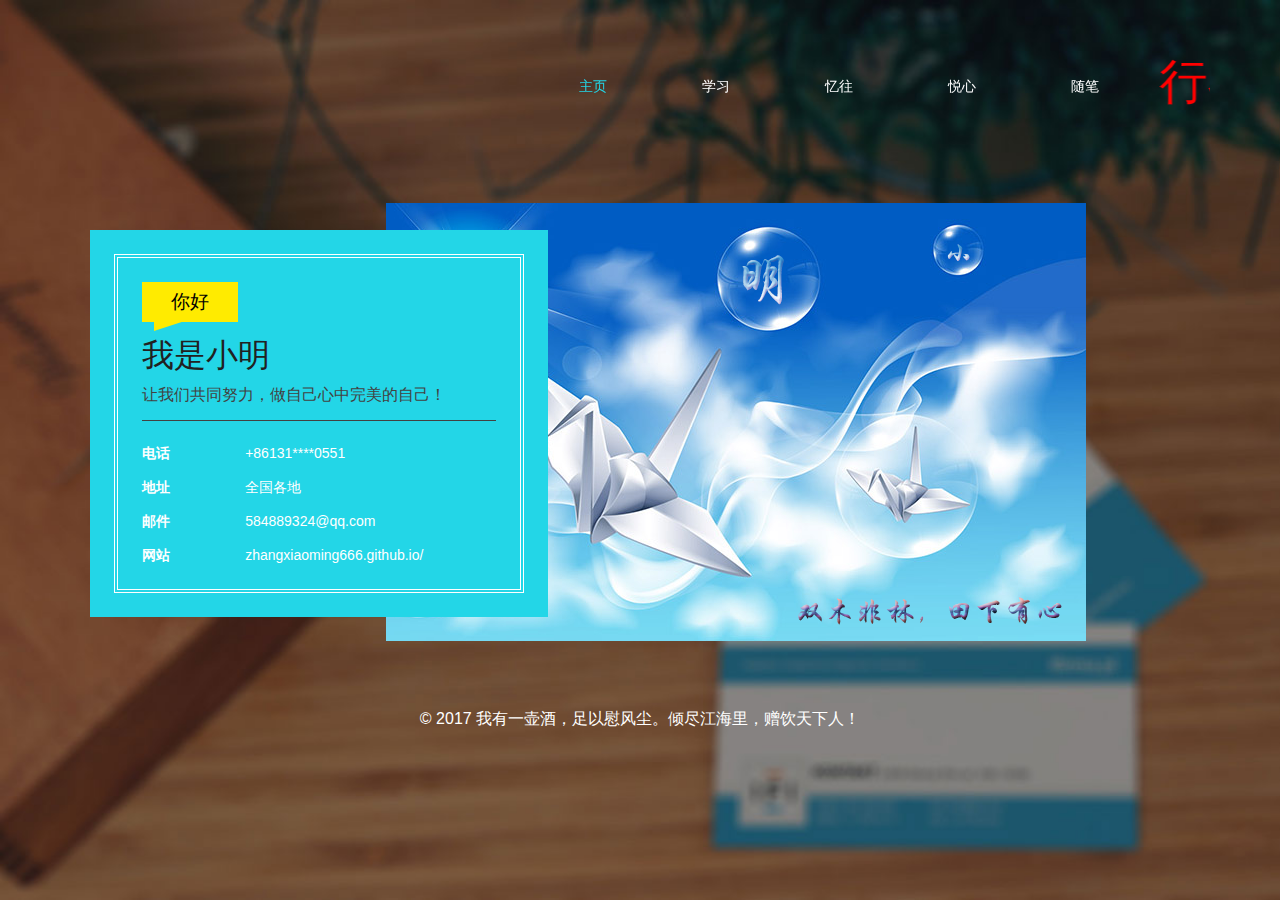
<file: index.html>
﻿<!DOCTYPE html>
<html>
<head>
<title>心灵小憩</title>
<!-- for-mobile-apps -->	
<meta name="viewport" content="width=device-width, initial-scale=1">
<meta http-equiv="Content-Type" content="text/html; charset=utf-8" />
<meta name="keywords" content="Modern CV Responsive web template, Bootstrap Web Templates, Flat Web Templates, Android Compatible web template, 
Smartphone Compatible web template, free webdesigns for Nokia, Samsung, LG, SonyEricsson, Motorola web design" />
<script type="application/x-javascript"> addEventListener("load", function() { setTimeout(hideURLbar, 0); }, false);
		function hideURLbar(){ window.scrollTo(0,1); } </script>
<!-- //for-mobile-apps -->
<link rel="icon" href="images/xin.ico" type="image/x-icon" />
<link href="css/bootstrap.css" rel="stylesheet" type="text/css" media="all" />
<link href="css/style.css" rel="stylesheet" type="text/css" media="all" />
<link rel="stylesheet" href="css/swipebox.css">
<!-- js -->
<script type="text/javascript" src="js/jquery-2.1.4.min.js"></script>
</head>
	
<body>
	<div class="banner_body">
		<div class="container">
			<div class="w3ls_logo_nav">
				<div class="w3ls_logo_nav_right">
					<div class="sap_tabs">
						<div class="w3ls_logo_nav_left">
							<marquee behavior=scroll><font size=+5 color=red>行者无疆</font></marquee>
						</div>
						<div id="horizontalTab" style="display: block; width: 100%; margin: 0px;">
							<div class="resp-tabs-container">
								<ul class="resp-tabs-list">
									<li class="resp-tab-item" aria-controls="tab_item-1" id="tab_item-1">主页</li>
									<li class="resp-tab-item" aria-controls="tab_item-2" id="tab_item-2">学习</li>
									<li class="resp-tab-item" aria-controls="tab_item-3" id="tab_item-3">忆往</li>
									<li class="resp-tab-item" aria-controls="tab_item-4" id="tab_item-4">悦心</li>
									<li class="resp-tab-item" aria-controls="tab_item-5" id="tab_item-5">随笔</li>
								</ul>
								<div class="tab-1 resp-tab-content" aria-labelledby="tab_item-1">
				<!-- home -->					
									<div class="wthree_tab_content">
										<img src="images/10.png" alt=" " class="img-responsive" />
										<div class="wthree_tab_content_pos">
											<div class="wthree_tab_content_pos_grid">
												<h2>你好</h2>
												<h3>我是小明</h3>
												<h6>让我们共同努力，做自己心中完美的自己！</h6>
												<ul class="address">
													<li>
														<ul class="address-text">
															<li><b>电话 </b></li>
															<li>+86131****0551</li>
														</ul>
													</li>
													<li>
														<ul class="address-text">
															<li><b>地址 </b></li>
															<li>全国各地</li>
														</ul>
													</li>
													<li>
														<ul class="address-text">
															<li><b>邮件 </b></li>
															<li><a href="mailto:example@mail.com"> 584889324@qq.com</a></li>
														</ul>
													</li>
													<li>
														<ul class="address-text">
															<li><b>网站 </b></li>
															<li><a href="http://zhangxiaoming666.github.io">zhangxiaoming666.github.io/</a></li>
														</ul>
													</li>
												</ul>
											</div>
										</div>
									</div>
				<!-- //home -->
								</div>
								<div class="tab-2 resp-tab-content" aria-labelledby="tab_item-2">
				<!-- about -->
									<div class="agile_about">
										<div class="agile_about_pos">
											<img src="images/111.png" alt=" " class="img-responsive" />
										</div>
									</div>
									<div class="agileits_agile_about">
										<h3>学习资源</h3>
										<div class="col-md-6 agileits_agile_about_left">
											<p>文学类资源网站链接</p>
										</div>
										<div class="col-md-6 agileits_agile_about_right">
											<h4>IT类资源必备</h4>
										</div>
										<div class="clearfix"> </div>
										<div class="agileits_skills_grids">
											<div class="col-md-6 agileits_skills_grid">
												<div class="skills">
													<div class="skill1" style="width:70%"> </div>		
													<div class="bar">
														<a href="http://user.qzone.qq.com/584889324/main">空间世界</a>
													</div>
												</div>
												<div class="skills skills1">
													<div class="skill3" style="width:50%"> </div>							
													<div class="bar">
														<a href="http://www.baidu.com">万能引擎</a><br>
													</div>
												</div>
												<div class="skills skills2">
													<div class="skill4" style="width:40%"> </div>							
													<div class="bar">
														<a href="http://fanyi.baidu.com">百度翻译</a>
													</div>
												</div>
												<div class="skills skills3">
													<div class="skill5" style="width:30%"> </div>							
													<div class="bar">
														<a href="https://xiaominghy.github.io/">待完善</a>
													</div>
												</div>
											</div>
											<div class="col-md-6 agileits_skills_grid">
												<div class="skills">
													<div class="skill1" style="width:80%"> </div>		
													<div class="bar">
														<a href="http://www.51zxw.net/">我要自学网</a>
													</div>
												</div>
												<div class="skills skills1">
													<div class="skill3" style="width:75%"> </div>							
													<div class="bar">
														<a href="http://www.pstips.net">powershell</a>
													</div>
												</div>
												<div class="skills skills2">
													<div class="skill4" style="width:60%"> </div>							
													<div class="bar">
														 <a href="https://pan.baidu.com">百度网盘 </a>
													</div>
												</div>
												<div class="skills skills3">
													<div class="skill5" style="width:36%"> </div>							
													<div class="bar">
													<a href="http://msdn.itellyou.cn/">镜像资源</a>
													</div>
												</div>
											</div>
											<div class="clearfix"> </div>
										</div>
									</div>
				<!-- //about -->
								</div>
								<div class="tab-3 resp-tab-content" aria-labelledby="tab_item-3">
				<!-- work -->
									<div class="agile_about">
										<div class="agile_about_pos">
											<img src="images/111.png" alt=" " class="img-responsive" />
										</div>
									</div>
									<div class="agileits_agile_about">
										<h3>刹那芳华</h3>
										<div class="agileits_agile_about_portfolio">
											<div class="col-md-4 agileits_agile_about_portfolio_left">
												<div class="w3_portfolio_grid view second-effect">
													<a href="images/2.jpg" class="swipebox" title="2013年10月20日，一个值得纪念的日子莅临天安门城楼，同志们辛苦了......">
														<img src="images/2.jpg" alt=" " class="img-responsive" />
														<div class="mask">
															<p>天安门</p>
														</div>
													</a>
												</div>
											</div>
											<div class="col-md-4 agileits_agile_about_portfolio_left">
												<div class="w3_portfolio_grid view second-effect">
													<a href="images/3.jpg" class="swipebox" title="每个人心中都有一座孤岛，一幢古堡，自己心中的国王，统御天下！">
														<img src="images/3.jpg" alt=" " class="img-responsive" />
														<div class="mask">
															<p>望海楼</p>
														</div>
													</a>
												</div>
											</div>
											<div class="col-md-4 agileits_agile_about_portfolio_left">
												<div class="w3_portfolio_grid view second-effect">
													<a href="images/4.jpg" class="swipebox" title="看我曾经做的棉花糖，总有一些时光，要在过去之后才会发现，它已深深的嵌入在脑海中。">
														<img src="images/4.jpg" alt=" " class="img-responsive" />
														<div class="mask">
															<p>棉花糖</p>
														</div>
													</a>
												</div>
											</div>
											<div class="clearfix"> </div>
										</div>
										<div class="agileits_agile_about_portfolio1">
											<div class="col-md-4 agileits_agile_about_portfolio_left">
												<div class="w3_portfolio_grid view second-effect">
													<a href="images/5.jpg" class="swipebox" title="清华大学的荷塘月色，时光不停留，取一张做为回忆吧。">
														<img src="images/5.jpg" alt=" " class="img-responsive" />
														<div class="mask">
															<p>荷塘月色</p>
														</div>
													</a>
												</div>
											</div>
											<div class="col-md-4 agileits_agile_about_portfolio_left">
												<div class="w3_portfolio_grid view second-effect">
													<a href="images/6.jpg" class="swipebox" title="美景不胜收，嫣然心语中。">
														<img src="images/6.jpg" alt=" " class="img-responsive" />
														<div class="mask">
															<p>情缘凤楼</p>
														</div>
													</a>
												</div>
											</div>
											<div class="col-md-4 agileits_agile_about_portfolio_left">
												<div class="w3_portfolio_grid view second-effect">
													<a href="images/7.jpg" class="swipebox" title="人生中的转折，应该刻骨铭记，感谢刘姐。">
														<img src="images/7.jpg" alt=" " class="img-responsive" />
														<div class="mask">
															<p>梦想起航</p>
														</div>
													</a>
												</div>
											</div>
											<div class="clearfix"> </div>
										</div>
										<!-- swipe box js -->
										<script src="js/jquery.swipebox.min.js"></script> 
											<script type="text/javascript">
												jQuery(function($) {
													$(".swipebox").swipebox();
												});
										</script>
										<!-- //swipe box js -->
									</div>
				<!-- //work -->
								</div>
								<div class="tab-4 resp-tab-content" aria-labelledby="tab_item-4">
				<!-- blog -->
									<div class="agile_about">
										<div class="agile_about_pos">
											<img src="images/111.png" alt=" " class="img-responsive" />
										</div>
									</div>
									<div class="agileits_agile_about">
										<h3>琴瑟在御</h3>
										<div class="agileits_agile_about_blog">
											<div class="col-md-6 agileits_agile_about_blog_left">
												<div class="agile_about_blog_left_grid">
													<a href="#" data-toggle="modal" data-target="#myModal"><img src="images/8.jpg" alt=" " class="img-responsive" /></a>
													<div class="agile_about_blog_left_grid_pos">
														<ul>
															<li>20</li>
															<li>May, 2017</li>
														</ul>
													</div>
												</div>
											</div>
											<div class="col-md-6 agileits_agile_about_blog_right">
												<div class="agile_about_blog_right_grid">
													<div class="agile_model">
														<a href="#" data-toggle="modal" data-target="#myModal">网络图片截取</a>
													</div>
												<p>也许应该说点什么......</p>
												</div>
											</div>
											<div class="clearfix"> </div>
										</div>
										<div class="agileits_agile_about_blog">
											<div class="col-md-6 agileits_agile_about_blog_left">
												<div class="agile_about_blog_left_grid">
													<a href="#" data-toggle="modal" data-target="#myModal"><img src="images/9.jpg" alt=" " class="img-responsive" /></a>
													<div class="agile_about_blog_left_grid_pos">
														<ul>
															<li>25</li>
															<li>December, 2013</li>
														</ul>
													</div>
												</div>
											</div>
											<div class="col-md-6 agileits_agile_about_blog_right">
												<div class="agile_about_blog_right_grid">
													<div class="agile_model">
														<a href="#" data-toggle="modal" data-target="#myModal">那年圣诞</a>
													</div>
													<p>人生记忆的重点。</p></p>
												</div>
											</div>
											<div class="clearfix"> </div>
										</div>
										<div class="modal video-modal fade" id="myModal" tabindex="-1" role="dialog" aria-labelledby="myModal">
											<div class="modal-dialog" role="document">
												<div class="modal-content">
													<div class="modal-header">
														整体视察
														<button type="button" class="close" data-dismiss="modal" aria-label="Close"><span aria-hidden="true">&times;</span></button>						
													</div>
													<section>
														<div class="modal-body">
															<img src="images/8.jpg" alt=" " class="img-responsive" />
															<p>随机截取
																<i>" 你还好吗？</i></p>
														</div>
													</section>
													<section>
														<div class="modal-body">
															<img src="images/9.jpg" alt=" " class="img-responsive" />
															<p>圣诞老人，转眼就是几十春啊
																<i>" 不知还会是否有相见的日子？</i></p>
														</div>
													</section>
												</div>
											</div>
										</div>
									</div>
				<!-- //blog -->
								</div>
								<div class="tab-5 resp-tab-content" aria-labelledby="tab_item-5">
				<!-- contact -->
									<div class="agile_about">
										<div class="agile_about_pos">
											<img src="images/111.png" alt=" " class="img-responsive" />
										</div>
									</div>
									<div class="agileits_agile_about">
										<h3>莫不静好</h3>
										<div class="agileits_agile_about_mail">
											<form action="#" method="post">
												<textarea name="Message" placeholder="无聊练打字吧，哈哈..." required=""></textarea>
												<input type="submit" value="回首页">
											</form>
										</div>
									</div>
									
								</div>
			<!-- //contact -->
							</div>
						</div>
						
					</div>
					<script src="js/easyResponsiveTabs.js" type="text/javascript"></script>
						<script type="text/javascript">
							$(document).ready(function () {
								$('#horizontalTab').easyResponsiveTabs({
									type: 'default', //Types: default, vertical, accordion           
									width: 'auto', //auto or any width like 600px
									fit: true   // 100% fit in a container
								});
							});			
						</script>
				</div>
				<div class="clearfix"> </div>
			</div>
			<div class="agileits_copyright">
				<p>© 2017 我有一壶酒，足以慰风尘。倾尽江海里，赠饮天下人！ </p>
			</div>
		</div>
	</div>
<!-- for bootstrap working -->
<script src="js/bootstrap.js"></script>
<!-- //for bootstrap working -->
</body>
</html>
</file>
<file: css/style.css>
html, body{
    font-size: 100%;
	font-family: 'Open Sans', sans-serif;
	background: url(../images/1.jpg) no-repeat 0px 0px;
    background-size: cover;
    -webkit-background-size: cover;
    -moz-background-size: cover;
    -o-background-size: cover;
    -ms-background-size: cover;
    background-attachment: fixed;
}
p{
	margin:0;
}
p,ul li,ol li{
	font-size:14px;
}
h1,h2,h3,h4,h5,h6{
	font-family: 'Lato', sans-serif;
	margin:0;
}
ul,label{
	margin:0;
	padding:0;
}
body a:hover{
	text-decoration:none;
}
input[type="submit"],ul.address li ul.address-text li a,.agile_about_blog_right_grid a,.agileits_copyright p a,.agileinfo_map_color_grid_left p a,.wthree_tab_content_pos1 ul li a{
	transition: .5s ease-in;
	-webkit-transition: .5s ease-in;
	-moz-transition: .5s ease-in;
	-o-transition: .5s ease-in;
	-ms-transition: .5s ease-in;
}
.banner_body{
	padding:3em 0 4em;
}
.w3ls_logo_nav_right {
    position: relative;
}
.w3ls_logo_nav_left h1 a{
	font-size:1.5em;
	color:#fff;
	text-decoration:none;
}
/*-- Tabs --*/

.sap_tabs {
	clear: both;
}

.tab_box {
	background: #fd926d;
	padding: 2em;
}

.top1 {
	margin-top: 2%;
}

.resp-tabs-list {
    list-style: none;
    text-align: center;
    position: absolute;
    width:65%;
    top: 0;
    right: 0;
}

.resp-tab-item {
    cursor: pointer;
    display: inline-block;
    margin: 0;
    outline: none;
    -webkit-transition: all 0.3s ease-out;
    -moz-transition: all 0.3s ease-out;
    -ms-transition: all 0.3s ease-out;
    -o-transition: all 0.3s ease-out;
    transition: all 0.3s ease-out;
    width: 16%;
    padding:2em 0 0;
    text-transform: uppercase;
    color: #fff;
    text-align: center;
}

.resp-tab-item li:last-child{
	border-right:none;
}

.resp-tab-active,.resp-tab-item:hover {
	text-shadow: none;
	color:#23D6E7;
}

.resp-tabs-container {
	clear: left;
}

h2.resp-accordion {
	cursor: pointer;
	padding: 5px;
	display: none;
}

.resp-tab-content {
	display: none;
	padding: 5em 0 0;
}

.resp-content-active, .resp-accordion-active {
	display: block;
}
/*-- //Tabs --*/
.wthree_tab_content img {
    margin-left:10em;
}
.wthree_tab_content{
	position:relative;
	width: 75%;
    margin: 0 auto;
}
.wthree_tab_content_pos1{
	position: absolute;
    bottom:15%;
    right:7%;
}
.wthree_tab_content_pos1 ul li{
	display:inline-block;
}
.wthree_tab_content_pos1 ul li a{
	width:30px;
	height:30px;
}
.wthree_tab_content_pos1 ul li a.facebook{
	background:url(../images/img-sp.png) no-repeat -75px -33px #3b5998;
	display:block;
}
.wthree_tab_content_pos1 ul li a.twitter{
	background:url(../images/img-sp.png) no-repeat 1px -33px #55acee;
	display:block;
}
.wthree_tab_content_pos1 ul li a.g{
	background:url(../images/img-sp.png) no-repeat -38px -34px #dd4b39;
	display:block;
}
.wthree_tab_content_pos1 ul li a.facebook:hover{
	background:url(../images/img-sp.png) no-repeat -75px -33px #2C4374;
	display:block;
}
.wthree_tab_content_pos1 ul li a.twitter:hover{
	background:url(../images/img-sp.png) no-repeat 1px -33px #3B93D7;
	display:block;
}
.wthree_tab_content_pos1 ul li a.g:hover{
	background:url(../images/img-sp.png) no-repeat -38px -34px #C23C2B;
	display:block;
}
.wthree_tab_content_pos{
	position: absolute;
    top: 6%;
    left:-22%;
    width: 60%;
    padding: 1.5em;
    background: #23D6E7;
}
.wthree_tab_content_pos_grid{
	padding: 1.5em;
    border: 4px double #fff;
}
.wthree_tab_content_pos_grid h2 {
    font-size: 1.2em;
    color: #000;
    background: #FFEB00;
    display: inline-block;
    padding: .5em 1.5em;
    position: relative;
}
.wthree_tab_content_pos_grid h2:before {
    width: 0;
    height: 0;
    position: absolute;
    content: '';
    bottom: -9px;
    left: 12px;
    border-style: solid;
    border-width:13px 40px 0 0px;
    border-color: #FFEB00 transparent transparent transparent;
}
.wthree_tab_content_pos_grid h3 {
    font-size:2em;
    color: #212121;
    margin: 0.5em 0 0;
}
.wthree_tab_content_pos_grid h6 {
    font-size: 1em;
    color: #424242;
    margin-top: 0.8em;
}
ul.address {
    margin-top: 1em;
    border-top: 1px solid #424242;
    padding-top: 0.5em;
}
ul.address li {
    display: block;
}
ul.address li ul.address-text li:nth-child(1) {
    width: 28%;
}
ul.address li ul.address-text li {
    display: inline-block;
    color: #fff;
    margin-top: 1em;
    font-weight: 100;
}
ul.address li ul.address-text li a {
    color: #fff;
    text-decoration: none;
}
ul.address li ul.address-text li a:hover{
    color: #212121;
}
.agileits_copyright{
	margin:4em 0 0;
	text-align:center;
}
.agileits_copyright p{
	color:#fff;
	line-height:1.8em;
	font-size:1em;
}
.agileits_copyright p a{
	text-decoration:none;
	color:#FFEB00;
}
.agileits_copyright p a:hover{
	color:#fff;
}
/*-- about --*/
.agile_about,.agileits_agile_about{
	padding:2em;
	background:#fff;
	width: 75%;
}
.agile_about{
	position:relative;
	margin: 3em auto 0;
}
.agileits_agile_about{
	margin: 0 auto;
}
.agile_about_pos{
	position: absolute;
    top: -110%;
    left:42%;
}
.agileits_agile_about h3{
	text-align:center;
	color:#212121;
	font-size:2em;
	position:relative;
	padding-bottom:.5em;
	margin-bottom:1.5em;
}
.agileits_agile_about h3:after{
	content: '';
    position: absolute;
    bottom: 0;
    left: 40%;
    border-bottom: 4px double #23D6E7;
    width: 20%;
}
.agileits_agile_about_left p{
	color:#999;
	line-height:2em;
}
.agileits_agile_about_right h4{
	font-size: 1em;
    color: #212121;
    position: relative;
    line-height: 2em;
    padding-left: 2.5em;
}
.agileits_agile_about_right h4:before{
	content: '';
    background: url(../images/img-sp.png) no-repeat -2px -1px;
    display: block;
    width: 25px;
    height: 25px;
    position: absolute;
    top: 0%;
    left: 0%;
}
.skills {
	width: 100%;
    margin: 1em 0 0;
    height: 20px;
    background: #EBEBEB;
}
.skills,.skills1,.skills2,.skills3,.skills4{
	position:relative;
}
.bar{
	position:absolute;
	top:0%;
	left:5%;
}
.bar p{ 
	color: #212121;
    font-size: 13px;
	text-transform:uppercase;
}
.skill1,.skill3,.skill4,.skill5 {
	height: 100%;
	display: block;
	background-color:yellow;
}
.agileits_skills_grids{
	margin:1em 0 0;
}
/*-- blog --*/
.agile_about_blog_left_grid{
	position:relative;
}
.agile_about_blog_left_grid_pos{
	position:absolute;
	top:5%;
	right:5%;
	width:100px;
	height:100px;
	background:#23D6E7;
}
.agile_about_blog_left_grid_pos ul li{
	display: block;
    font-size: 14px;
    color: #fff;
    text-align: center;
    padding: .7em 0 0;
}
.agile_about_blog_left_grid_pos ul li:first-child{
	font-size: 1.3em;
    border-bottom: 1px solid #fff;
    padding: .5em 0;
    font-weight: bold;
}
.modal-header {
    font-size: 2em;
    text-align: center;
    color: #212121;
    padding: 20px;
}
.modal-header .close {
    margin-top: -2px;
    width: 25px;
    height: 25px;
    border-radius: 25px;
    background:#23D6E7;
    color: #fff;
    opacity: 1;
	outline:none;
}
.modal-body p {
    margin: 2em 1em 1em;
    line-height: 2em;
    color: #999;
}
.modal-body p i{
	color:#212121;
	display:block;
	margin:1em 0 0;
}
.agile_model a{
	font-size:1.3em;
	color:#212121;
	text-transform:capitalize;
	text-decoration:none;
}
.agile_model a:focus{
	outline:none;
}
.agile_model a:hover{
	color:#23D6E7;
}
.agile_about_blog_right_grid_list ul{
	padding:1em 0;
}
.agile_about_blog_right_grid_list ul li{
	color:#999;
	margin-right:1.5em;
	display:inline-block;
}
.agile_about_blog_right_grid_list ul li span{
	padding-right:1em;
	color:#23D6E7;
}
.agile_about_blog_right_grid_list ul li a{
	color:#999;
	text-decoration:none;
}
.agile_about_blog_right_grid_list ul li a:hover{
	color:#23D6E7;
}
.agile_about_blog_right_grid p{
	color:#999;
	line-height:2em;
}
.agile_model {
    margin: 3em 0 0;
}
.agileits_agile_about_blog:nth-child(3){
	margin:2em 0 0;
}
/*-- portfolio --*/
.agileits_agile_about_portfolio1 {
    margin: 2em 0 0;
}
.view {
    float: none;
    overflow: hidden;
    position: relative;
    text-align: center;
}
.view .mask, .view .content {
   position: absolute;
   overflow: hidden;
   top: 0;
   left: 0;
}
.view img {
   display: block;
   position: relative;
}
/* SECOND EFFECTS */

.second-effect .mask {
   opacity: 0;
   overflow:visible;
   border:0px solid rgba(0,0,0,0.7);
   -moz-box-sizing:border-box;
   -webkit-box-sizing:border-box;
   box-sizing:border-box;
   -o-box-sizing:border-box;
   -ms-box-sizing:border-box;
   -webkit-transition: all 0.4s ease-in-out;
   -moz-transition: all 0.4s ease-in-out;
   -o-transition: all 0.4s ease-in-out;
   -ms-transition: all 0.4s ease-in-out;
   transition: all 0.4s ease-in-out;
   text-align:center;
   width:100%;
   height:100%;
}
.second-effect:hover .mask {
	opacity: 1;
    border:50px solid rgba(35, 214, 231, 0.64);
    background: rgba(0, 0, 0, 0.45);
}
.second-effect .mask p {
    font-size:1em;
    color: #fff;
    text-transform: capitalize;
    padding: 1em 0 0;
	display: inline-block;
}
/*-- contact --*/
.agileits_agile_about_mail input[type="text"],.agileits_agile_about_mail input[type="email"],.agileits_agile_about_mail textarea{
	outline: none;
    background: #FCFCFC;
    border:1px solid #DDDDDD;
    padding: 10px;
    font-size: 14px;
    color: #999;
    width: 100%;
}
.agileits_agile_about_mail textarea{
	min-height: 200px;
    margin: 1em 0 1em 1.1em;
    width: 95.9% !important;
}
.agileits_agile_about_mail input[type="submit"]{
	outline: none;
    background:#23D6E7;
    border:none;
    padding: 10px 0;
    font-size: 14px;
    color: #fff;
    width: 30%;
	text-transform:uppercase;
	margin-left:1.1em;
}
.agileits_agile_about_mail input[type="submit"]:hover{
	background:#FFEB00;
	color:#212121;
}
.agileits_agile_about_mail input[type="email"],.agileits_agile_about_mail input[type="text"]:nth-child(1){
	margin-bottom:1em;
}
.w3agile_map{
	position:relative;
	text-align: center;
}
.agileinfo_map_color{
	position: absolute;
    top: 0%;
    left:12.5%;
    background:rgba(34, 34, 34, 0.67);
}
.w3agile_map iframe, .agileinfo_map_color {
    width: 75%;
    min-height:200px;
}
.agileinfo_map_color_grid_left h4{
	font-weight:600;
	color:#fff;
	font-size:1.2em;
	padding-bottom:.5em;
	position:relative;
	margin-bottom:1em;
}
.agileinfo_map_color_grid_left h4 span{
	padding-right:1em;
	color:#23D6E7;
}
.agileinfo_map_color_grid_left h4:after{
	content: '';
    background: #fff;
    height: 2px;
    width: 23%;
    position: absolute;
    bottom: 0%;
    left: 19%;
}
.agileinfo_map_color_grid_left p{
	color:#fff;
	line-height:2em;
}
.agileinfo_map_color_grid {
    padding: 3em 3em 0;
    text-align: center;
}
.agileinfo_map_color_grid_left p a{
	color:#fff;
	text-decoration:none;
}
.agileinfo_map_color_grid_left p a:hover{
	color:#23D6E7;
}
/*-----start-responsive-design------*/
@media (max-width:1366px){
	.wthree_tab_content {
		width: 67%;
	}
	.wthree_tab_content_pos1 {
		right: -5%;
	}
	.agile_about_pos {
		left: 43%;
	}
}
@media (max-width:1280px){
	.wthree_tab_content img {
		margin-left: 8em;
	}
	.wthree_tab_content_pos1 {
		right: -1%;
	}
}
@media (max-width:1080px){
	.wthree_tab_content_pos {
		top: 4%;
		width: 73%;
		padding: 1em;
	}
	.agile_about, .agileits_agile_about,.w3agile_map iframe, .agileinfo_map_color {
		width: 80%;
	}
	.w3ls_logo_nav_left h1 a {
		font-size: 1.3em;
	}
	.wthree_tab_content_pos_grid h3 {
		font-size: 1.8em;
	}
	.wthree_tab_content_pos1 {
		right: -10%;
	}
	.second-effect:hover .mask {
		border: 42px solid rgba(35, 214, 231, 0.64);
	}
	.agile_model {
		margin: 1.5em 0 0;
	}
	.agileits_agile_about h3 {
		font-size: 1.8em;
	}
	.agileinfo_map_color {
		left: 10%;
	}
	.agileinfo_map_color_grid_left h4:after {
		left: 17%;
	}
	.agileinfo_map_color_grid_left {
		padding: 0;
	}
}
@media (max-width:1024px){
	.agile_about_pos {
		left: 44%;
		width: 100px;
		top: -79%;
	}
	.agile_about, .agileits_agile_about {
		padding: 1.8em;
	}
}
@media (max-width: 991px){
	.w3ls_logo_nav_left h1 a {
		font-size: 1.2em;
	}
	.resp-tab-item {
		width: 19%;
		padding: 1.5em 0 0;
	}
	.wthree_tab_content_pos_grid h2 {
		font-size: 1em;
	}
	.wthree_tab_content_pos_grid h3 {
		font-size: 1.5em;
	}
	.wthree_tab_content_pos_grid {
		padding: 1em;
	}
	.wthree_tab_content_pos {
		top: -5%;
	}
	.wthree_tab_content_pos1 {
		right: -20%;
	}
	.agileits_copyright p {
		font-size: 14px;
	}
	.agileits_agile_about h3 {
		font-size: 1.6em;
		margin-bottom: 1.2em;
	}
	.agileits_agile_about h3:after {
		left: 35%;
		width: 30%;
	}
	.agileits_agile_about_right {
		margin: 2em 0 1em;
	}
	.agileits_agile_about_portfolio_left {
		float: left;
		width: 33.33%;
	}
	.agile_about, .agileits_agile_about, .w3agile_map iframe, .agileinfo_map_color {
		width: 90%;
	}
	.second-effect:hover .mask {
		border: 30px solid rgba(35, 214, 231, 0.64);
	}
	.agileits_agile_about_mail_left:nth-child(2) {
		margin: 1em 0 0;
	}
	.agileinfo_map_color_grid_left {
		float: left;
		width: 33.33%;
	}
	.agileinfo_map_color_grid_left p {
		font-size: 13px;
	}
	.agileinfo_map_color {
		left: 5%;	
	}
}
@media (max-width: 800px){
	.resp-tab-content {
		padding: 3em 0 0;
	}
}
@media (max-width: 768px){
	.wthree_tab_content img {
		margin-left: 6.5em;
	}
	.resp-tab-content {
		padding: 4em 0 0;
	}
	.wthree_tab_content_pos1 {
		right:-16%;
	}
}
@media (max-width: 736px){
	.w3ls_logo_nav_left h1 a {
		font-size: 1.1em;
	}
	.resp-tab-item {
		width: 19%;
		padding: 1.3em 0 0;
	}
	.second-effect:hover .mask {
		border: 27px solid rgba(35, 214, 231, 0.64);
	}
	.agileinfo_map_color_grid {
		padding: 3em 2em 0;
	}
	.agile_about, .agileits_agile_about, .w3agile_map iframe, .agileinfo_map_color {
		width: 91%;
	}
	.agileinfo_map_color {
		left: 4.5%;
	}
}
@media (max-width: 667px){
	.wthree_tab_content img {
		margin-left: 0;
	}
	.wthree_tab_content_pos1 {
		right: 4%;
	}
	.wthree_tab_content_pos {
		top: auto;
		left: 0%;
		width: 100%;
	}
	.wthree_tab_content {
		width: 80%;
		padding-bottom: 21em;
	}
	.resp-tab-content {
		padding: 3em 0 0;
	}
	.second-effect:hover .mask {
		border: 21px solid rgba(35, 214, 231, 0.64);
	}
}
@media (max-width: 640px){
	.w3ls_logo_nav_left h1 a {
		font-size: 1em;
	}
	.resp-tab-item {
		font-size: 13px;
	}
	.wthree_tab_content_pos_grid {
		padding: 1.5em;
	}
	.wthree_tab_content {
		padding-bottom: 22em;
	}
	.agileits_copyright {
		margin: 3em 0 0;
	}
	.agileits_agile_about_portfolio_left {
		float: none;
		width: 75%;
		margin: 0 auto;
	}
	.agileits_agile_about_portfolio_left:nth-child(2) {
		margin: 1em auto;
	}
	.agileits_agile_about_portfolio1 {
		margin: 1em 0 0;
	}
	.second-effect:hover .mask {
		border: 86px solid rgba(35, 214, 231, 0.64);
	}
	.agileinfo_map_color {
		left: 4.6%;
	}
	.agileinfo_map_color_grid {
		padding: 2.5em 1em 0;
	}
	.agileits_agile_about_mail input[type="submit"] {
		width: 45%;
	}
}
@media (max-width: 600px){
	.resp-tab-item {
		padding: 1.1em 0 0;
	}
	.banner_body {
		padding: 3em 0;
	}
	.agile_about_pos {
		left: 41%;
	}
	.second-effect:hover .mask {
		border: 77px solid rgba(35, 214, 231, 0.64);
	}
	.agileits_agile_about h3 {
		font-size: 1.5em;
	}
	.agile_model a {
		font-size: 1.2em;
	}
	.modal-header {
		font-size: 1.7em;
		padding: 15px;
	}
	.agileinfo_map_color {
		left: 4.5%;
	}
}
@media (max-width: 568px){
	.w3ls_logo_nav_left {
		text-align: center;
	}
	.resp-tabs-list {
		width: 100%;
		position: inherit;
		padding: 1em 0 0;
	}
	.banner_body {
		padding: 2em 0;
	}
	.resp-tab-content {
		padding: 3em 0 0;
	}
	.agileits_copyright {
		margin: 2em 0 0;
	}
	.agileits_agile_about {
		padding: 1.5em;
	}
	.resp-tab-item {
		padding: 0;
	}
	.second-effect:hover .mask {
		border: 72px solid rgba(35, 214, 231, 0.64);
	}
	.agileinfo_map_color {
		left: 4.4%;
	}
}
@media (max-width: 480px){
	.wthree_tab_content_pos_grid h3 {
		font-size: 1.3em;
	}
	.wthree_tab_content {
		width: 90%;
		padding-bottom: 21.5em;
	}
	.agileits_agile_about_left,.agileits_agile_about_right,.agileits_skills_grid{
		padding: 0;
	}
	.agileits_agile_about_portfolio_left {
		width: 93%;
	}
	.agileinfo_map_color_grid_left {
		float: none;
		width: 100%;
	}
	.agileinfo_map_color_grid_left:nth-child(2) {
		margin: 2em 0;
	}
	.agileinfo_map_color_grid {
		padding: 2em 1em 0;
	}
	.w3agile_map iframe, .agileinfo_map_color {
		min-height: 410px;
	}
	.agileinfo_map_color_grid_left h4:after {
		left: 29%;
		width: 15%;
	}
}
@media (max-width: 414px){
	.wthree_tab_content_pos_grid h6 {
		font-size: 14px;
	}
	.agile_about_pos {
		left: 38%;
	}
	.second-effect:hover .mask {
		border: 63px solid rgba(35, 214, 231, 0.64);
	}
	.agile_model a {
		font-size: 1.1em;
	}
	.agileits_agile_about_blog_left,.agileits_agile_about_blog_right,.agileits_agile_about_mail_left{
		padding: 0;
	}
	.agile_about, .agileits_agile_about, .w3agile_map iframe, .agileinfo_map_color {
		width: 100%;
	}
	.agileits_agile_about_mail textarea {
		margin: 1em 0 1em;
		width: 100% !important;
	}
	.agileits_agile_about_mail input[type="submit"] {
		width: 100%;
		margin: 0;
	}
	.agileinfo_map_color {
		left: 0;
	}
	.w3agile_map iframe, .agileinfo_map_color {
		min-height: 430px;
	}
}
@media (max-width: 384px){
	.resp-tab-item {
		width: 100%;
		display: block;
		padding: .5em 0;
	}
	.resp-tab-active, .resp-tab-item:hover {
		text-shadow: none;
		color: #fff;
		background: #23D6E7;
	}
	.resp-tab-content {
		padding: 1em 0 0;
	}
	.wthree_tab_content {
		width: 100%;
		padding-bottom: 21.2em;
	}
	.wthree_tab_content_pos_grid h3 {
		font-size: 1.2em;
	}
	.agile_about {
		padding: 1.5em;
	}
	.agile_about_pos {
		width: 90px;
	}
	.agileits_agile_about h3:after {
		left: 30%;
		width: 40%;
	}
	.agileits_agile_about_portfolio_left {
		width: 100%;
	}
}
@media (max-width: 375px){
	.wthree_tab_content {
		padding-bottom: 23.2em;
	}
	.second-effect:hover .mask {
		border: 58px solid rgba(35, 214, 231, 0.64);
	}
	.modal-body p {
		margin: 2em 0em 1em;
	}
}
@media (max-width:320px){
	.wthree_tab_content_pos_grid {
		padding: 1em;
	}
	.wthree_tab_content_pos_grid h2 {
		font-size: 14px;
	}
	.wthree_tab_content_pos_grid h3 {
		font-size:1.1em;
	}
	.wthree_tab_content_pos_grid h6,.agile_about_blog_left_grid_pos ul li,.agileits_agile_about_mail input[type="text"], .agileits_agile_about_mail input[type="email"], .agileits_agile_about_mail textarea {
		font-size: 13px;
	}
	.agile_model a,.agileinfo_map_color_grid_left h4 {
		font-size: 1em;
	}
	.agileinfo_map_color_grid_left h4:after {
		left: 27%;
	}
	.w3agile_map iframe, .agileinfo_map_color {
		min-height: 400px;
	}
	.agileits_agile_about_blog:nth-child(3) {
		margin: 1em 0 0;
	}
	.agile_about_blog_right_grid_list ul {
		padding: .5em 0;
	}
	p, ul li, ol li {
		font-size: 13px;
	}
	ul.address li ul.address-text li {
		font-size: 11px;
	}
	.wthree_tab_content {
		padding-bottom: 18em;
	}
	.agileits_copyright p {
		font-size: 13px;
	}
	.agileits_copyright {
		margin: 1.5em 0 0;
	}
	.agileits_agile_about h3 {
		font-size: 1.4em;
		margin-bottom: 1em;
	}
	.agileits_agile_about h3:after {
		left: 22%;
		width: 55%;
	}
	.agileits_agile_about_right h4 {
		font-size: 14px;
	}
	.agileits_skills_grids {
		margin: 0;
	}
	.agileits_agile_about_right {
		margin:1.5em 0 0.5em;
	}
	.bar {
		top: 13%;
	}
	.bar p {
		font-size: 12px;
	}
	.agileits_agile_about_portfolio_left {
		padding: 0;
	}
	.second-effect:hover .mask {
		border: 50px solid rgba(35, 214, 231, 0.64);
	}
	.agileits_agile_about_portfolio_left:nth-child(2) {
		margin: 1em auto;
	}
	.agileits_agile_about_portfolio1 {
		margin: 1em 0 0;
	}
	.agile_about_blog_left_grid_pos {
		width: 80px;
		height: 80px;
	}
	.agile_about_blog_left_grid_pos ul li:first-child {
		font-size: 1.1em;
	}
	.modal-header {
		font-size: 1.4em;
	}
	.agileits_agile_about {
		padding: 1em;
	}
	.w3ls_logo_nav_left h1 a {
		font-size: .9em;
	}
}
</file>
<file: css/swipebox.css>
/*! Swipebox v1.2.8 | Constantin Saguin csag.co | MIT License | github.com/brutaldesign/swipebox */
html.swipebox-html.swipebox-touch {
  overflow: hidden !important;
}

#swipebox-overlay img {
  border: none !important;
}

#swipebox-overlay {
  width: 100%;
  height: 100%;
  position: fixed;
  top: 0;
  left: 0;
  z-index: 99999 !important;
  overflow: hidden;
  -webkit-user-select: none;
  -moz-user-select: none;
  -ms-user-select: none;
  user-select: none;
}

#swipebox-container {
  position: relative;
  width: 100%;
  height: 100%;
}

#swipebox-slider {
  -webkit-transition: -webkit-transform 0.4s ease;
  transition: transform 0.4s ease;
  height: 100%;
  left: 0;
  top: 0;
  width: 100%;
  white-space: nowrap;
  position: absolute;
  display: none;
  cursor: pointer;
}
#swipebox-slider .slide {
  height: 100%;
  width: 100%;
  line-height: 1px;
  text-align: center;
  display: inline-block;
}
#swipebox-slider .slide:before {
  content: "";
  display: inline-block;
  height: 43%;
  width: 1px;
  margin-right: -1px;
}
#swipebox-slider .slide img, #swipebox-slider .slide .swipebox-video-container {
  display: inline-block;
  max-height: 100%;
  max-width: 100%;
  margin: 0;
  padding: 0;
  width: auto;
  height: auto;
  vertical-align: middle;
}
#swipebox-slider .slide .swipebox-video-container {
  background: none;
  max-width: 1140px;
  max-height: 100%;
  width: 100%;
  padding: 5%;
  -webkit-box-sizing: border-box;
  box-sizing: border-box;
  -moz-box-sizing: border-box;
}
#swipebox-slider .slide .swipebox-video-container .swipebox-video {
  width: 100%;
  height: 0;
  padding-bottom: 56.25%;
  overflow: hidden;
  position: relative;
}
#swipebox-slider .slide .swipebox-video-container .swipebox-video iframe {
  width: 100% !important;
  height: 100% !important;
  position: absolute;
  top: 0;
  left: 0;
}
#swipebox-slider .slide-loading {
  background: url(../images/loader.gif) no-repeat center center;
}

#swipebox-bottom-bar,
#swipebox-top-bar {
  -webkit-transition: 0.5s all;
  transition: 0.5s all;
  -moz-transition: 0.5s all;
  position: absolute;
  left: 0;
  z-index: 999;
  height: 50px;
  width: 100%;
}

#swipebox-bottom-bar {
  bottom: -50px;
}
#swipebox-bottom-bar.visible-bars {
  -webkit-transform: translate3d(0, -50px, 0);
  transform: translate3d(0, -50px, 0);
  -moz-transform: translate3d(0, -50px, 0);
  -o-transform: translate3d(0, -50px, 0);
  -ms-transform: translate3d(0, -50px, 0);
}

#swipebox-top-bar {
    bottom: 22%;
}
#swipebox-title {
    display: block;
    width: 45%;
    text-align: center;
    margin: 0 auto !important;
}

#swipebox-prev,
#swipebox-next,
#swipebox-close {
  background-image: url(../images/icons.png)!important;
  background-repeat: no-repeat;
  border: none !important;
  text-decoration: none !important;
  cursor: pointer;
  width: 50px;
  height: 50px;
  top: 0;
}

#swipebox-arrows {
  display: block;
  margin: 0 auto;
  width: 100%;
  height: 50px;
}

#swipebox-prev {
  background-position: -32px 13px;
  float: left;
}

#swipebox-next {
  background-position: -78px 13px;
  float: right;
}

#swipebox-close {
	right: 50px;
	top: 12px;
	position: absolute;
	z-index: 9999;
	background-position: 15px 12px;
}
.swipebox-no-close-button #swipebox-close {
  display: none;
}

#swipebox-prev.disabled,
#swipebox-next.disabled {
  opacity: 0.3;
}

.swipebox-no-touch #swipebox-overlay.rightSpring #swipebox-slider {
  -webkit-animation: rightSpring 0.3s;
  animation: rightSpring 0.3s;
  -moz-animation: rightSpring 0.3s;
}
.swipebox-no-touch #swipebox-overlay.leftSpring #swipebox-slider {
  -webkit-animation: leftSpring 0.3s;
  animation: leftSpring 0.3s;
  -moz-animation: leftSpring 0.3s;
}

.swipebox-touch #swipebox-container:before, .swipebox-touch #swipebox-container:after {
  -webkit-backface-visibility: hidden;
  backface-visibility: hidden;
  -webkit-transition: all .3s ease;
  transition: all .3s ease;
  -moz-transition: all .3s ease;
  content: ' ';
  position: absolute;
  z-index: 999;
  top: 0;
  height: 100%;
  width: 20px;
  opacity: 0;
}
.swipebox-touch #swipebox-container:before {
  left: 0;
  -webkit-box-shadow: inset 10px 0px 10px -8px #656565;
  box-shadow: inset 10px 0px 10px -8px #656565;
  -moz-box-shadow: inset 10px 0px 10px -8px #656565;
}
.swipebox-touch #swipebox-container:after {
  right: 0;
  -webkit-box-shadow: inset -10px 0px 10px -8px #656565;
  box-shadow: inset -10px 0px 10px -8px #656565;
  -moz-box-shadow: inset -10px 0px 10px -8px #656565;
}
.swipebox-touch #swipebox-overlay.leftSpringTouch #swipebox-container:before {
  opacity: 1;
}
.swipebox-touch #swipebox-overlay.rightSpringTouch #swipebox-container:after {
  opacity: 1;
}

@-webkit-keyframes rightSpring {
  0% {
    left: 0;
  }

  50% {
    left: -30px;
  }

  100% {
    left: 0;
  }
}

@keyframes rightSpring {
  0% {
    left: 0;
  }

  50% {
    left: -30px;
  }

  100% {
    left: 0;
  }
}
@-webkit-keyframes leftSpring {
  0% {
    left: 0;
  }

  50% {
    left: 30px;
  }

  100% {
    left: 0;
  }
}
@keyframes leftSpring {
  0% {
    left: 0;
  }

  50% {
    left: 30px;
  }

  100% {
    left: 0;
  }
}
@media screen and (min-width: 800px) {
  #swipebox-close {
    right: 50px;
	top: 12px;
  }

  #swipebox-arrows {
    width: 80%;
    max-width: 800px;
  }
}
/* Skin 
--------------------------*/
#swipebox-overlay {
  background: #0d0d0d;
}

#swipebox-bottom-bar,
#swipebox-top-bar {
  opacity: 1;
}

#swipebox-top-bar {
  color: white !important;
  font-size: 15px;
  line-height: 30px;
  font-family: Helvetica, Arial, sans-serif;
}
@media(max-width:1366px){
#swipebox-top-bar {
    bottom: 20%;
}
}
@media(max-width:1080px){
#swipebox-title {
    width: 61%;
    line-height: 1.8em;
    margin: 1em auto 0 !important;
}
#swipebox-top-bar {
   top: 74%;
}
}
@media (max-width: 800px){
	#swipebox-title {
		width: 75%;
	}
}
@media(max-width:768px){
#swipebox-title {
    width: 75%;
}
#swipebox-arrows {
    width: 83%;
}
}
@media(max-width:640px){
#swipebox-title {
    width: 82%;
    font-size: .9em;
}
#swipebox-arrows {
    width: 80%;
}
#swipebox-slider .slide img {
    width: 80%;
}
}
@media(max-width:480px){
#swipebox-title {
    width: 85%;
    font-size: .8em;
}
#swipebox-top-bar {
    bottom: 19%;
}
#swipebox-close {
    right: 30px;
}
}
</file>
